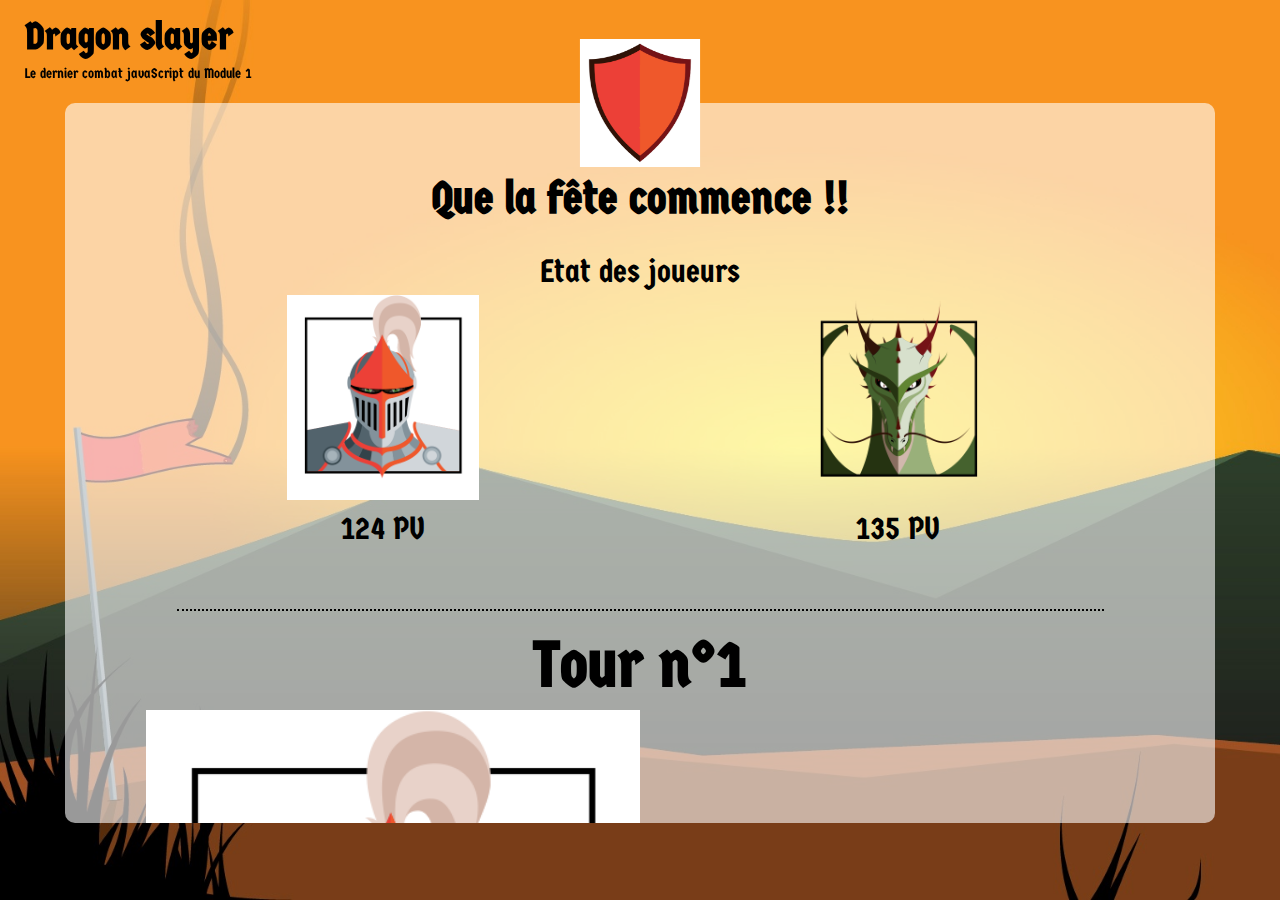
<file: index.html>
<!DOCTYPE html>
<html lang="fr">
<head>
    <meta charset="utf-8">
    <title>Module 1 JavaScript : Dragon Slayer</title>
    <meta name="viewport" content="width=device-width, initial-scale=1">

    <link href="https://fonts.googleapis.com/css?family=Germania+One" rel="stylesheet">
    <link rel="stylesheet" href="css/dragon-slayer.css">

    <!-- Fonctions utilitaires -->
    <script src="js/utilities.js"></script>

</head>
<body>
<header>
    <h1>Dragon slayer</h1>
    <p>Le dernier combat javaScript du Module 1</p>
</header>
<main>
    <div class="game">
        <h2>Que la fête commence !!</h2>

        <!-- Etat du jeu -->
        <div class="game-state">
            <figure class="game-state_player">
                <img src="images/knight.png" alt="Chevalier">
                <figcaption>124 PV</figcaption>
            </figure>
            <figure class="game-state_player">
                <img src="images/dragon.png" alt="Dragon">
                <figcaption>135 PV</figcaption>
            </figure>
        </div>

        <!-- Journal de la partie - TOUR N°1 -->
        <h3>Tour n°1</h3>
        <figure class="game-round">
            <img src="images/knight-winner.png" alt="Chevalier vainqueur">
            <figcaption>Vous êtes le plus rapide, vous attaquez le dragon et lui infligez 30 points de dommage !</figcaption>
        </figure>
        <!-- Etat du jeu -->
        <div class="game-state">
            <figure class="game-state_player">
                <img src="images/knight.png" alt="Chevalier">
                <figcaption>124 PV</figcaption>
            </figure>
            <figure class="game-state_player">
                <img src="images/dragon.png" alt="Dragon">
                <figcaption>105 PV</figcaption>
            </figure>
        </div>
        <!-- Journal de la partie - TOUR N°2 -->
        <h3>Tour n°2</h3>
        <figure class="game-round">
            <img src="images/dragon-winner.png" alt="Dragon vainqueur">
            <figcaption>Le dragon prend l'initiative, vous attaque et vous inflige 10 points de dommage !</figcaption>
        </figure>
        <!-- Etat du jeu -->
        <div class="game-state">
            <figure class="game-state_player">
                <img src="images/knight.png" alt="Chevalier">
                <figcaption>114 PV</figcaption>
            </figure>
            <figure class="game-state_player">
                <img src="images/dragon.png" alt="Dragon">
                <figcaption>105 PV</figcaption>
            </figure>
        </div>
        <!--
          Et ainsi de suite
          Tour n°3
          Tour n°4
          ..........
       -->
        <h3>Tour n°3</h3>
        <h3>Tour n°4</h3>
        <h3>........</h3>
        <!-- Journal de la partie - TOUR N°18 -->
        <h3>Tour n°18</h3>
        <figure class="game-round">
            <img src="images/dragon-winner.png" alt="Dragon vainqueur">
            <figcaption>Le dragon prend l'initiative, vous attaque et vous inflige 5 points de dommage !</figcaption>
        </figure>
        <!-- Etat du jeu : différence affichage VOIR BONUS -->
        <div class="game-state">
            <figure class="game-state_player">
                <img src="images/knight-wounded.png" alt="Chevalier battu">
                <figcaption>
                    <progress max="124" value="25"></progress>
                    25 PV
                </figcaption>
            </figure>
            <figure class="game-state_player">
                <img src="images/dragon-winner.png" alt="Dragon vainqueur">
                <figcaption>
                    <progress max="135" value="50"></progress>
                    50 PV
                </figcaption>
            </figure>
        </div>

        <!-- Journal de la partie - TOUR N°19 -->
        <h3>Tour n°19</h3>
        <figure class="game-round">
            <img src="images/dragon-winner.png" alt="Dragon vainqueur">
            <figcaption>Le dragon prend l'initiative, vous attaque et vous inflige 26 points de dommage !</figcaption>
        </figure>
        <!-- Etat du jeu : seul le dragon a encore des points de vie -->
        <div class="game-state">
            <figure class="game-state_player">
                <img src="images/knight-wounded.png" alt="Chevalier battu">
                <figcaption>Game Over</figcaption>
            </figure>
            <figure class="game-state_player">
                <img src="images/dragon-winner.png" alt="Dragon vainqueur">
                <figcaption>50 PV</figcaption>
            </figure>
        </div>
        <footer>
            <h3>Fin de la partie</h3>
            <figure class="game-end">
                <figcaption>Vous avez perdu le combat, le dragon vous a carbonisé !</figcaption>
                <img src="images/dragon-winner.png" alt="Dragon vainqueur">
            </figure>
        </footer>
    </div>
</main>
<img src="images/cloud1.png" alt="" id="cloud1" class="cloud">
<img src="images/cloud2.png" alt="" id="cloud2" class="cloud">
</body>
</html>
</file>
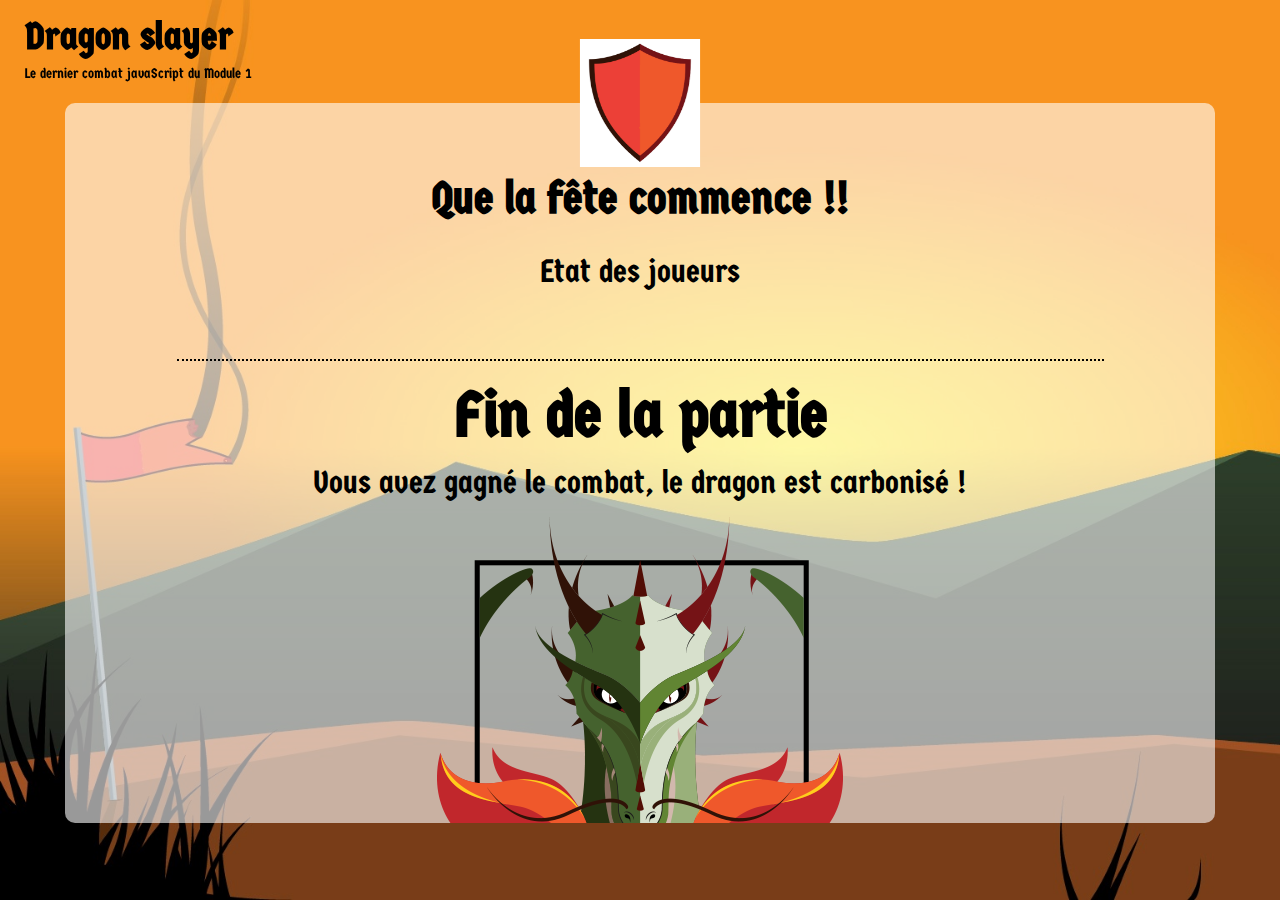
<file: index_2.html>
<!DOCTYPE html>
<html lang="fr">
<head>
    <meta charset="utf-8">
    <title>Module 1 JavaScript : Dragon Slayer</title>
    <meta name="viewport" content="width=device-width, initial-scale=1">

    <link href="https://fonts.googleapis.com/css?family=Germania+One" rel="stylesheet">
    <link rel="stylesheet" href="css/dragon-slayer.css">

    <!-- Fonctions utilitaires -->
    <script src="js/utilities.js"></script>
    <script src="js/calculejeu.js"></script>

</head>
<body>
<header>
<script>   
    let jeu = {};
    jeu = initializeGame(); //Initialisation
    //document.write("Valeur Initiale :");
    //affiche(jeu);
</script>

    <h1>Dragon slayer</h1>
    <p>Le dernier combat javaScript du Module 1</p>
</header>
<main>
    <div class="game">
        <h2>Que la fête commence !!</h2>

        <!-- Etat du jeu -->
        <div class="game-state">
            <figure class="game-state_player">
                <img src="images/knight.png" alt="Chevalier">
                <figcaption><script>jeu.HPDragon</script></figcaption>
            </figure>
            <figure class="game-state_player">
                <img src="images/dragon.png" alt="Dragon">
                <figcaption><script>jeu.HPPlayer</script></figcaption>
            </figure>
        </div>


        <!-- Journal de la partie - TOUR N°1 -->
        <script>
            //on commence le tour par le numéro 1
            let tour = 0; 
            document.write("On commence le jeux");
            do
            {
                tour++;
                document.write("<h3>Tour n°"+tour+"</h3>");

                //Initiative
                //let heros = throwDices(10, 6);
                //let dragon = throwDices(10, 6);
                let initiat = {};
                initiat = initiative(); //prendre l'Initiative
                document.write("Initiative :");
                affiche(initiat);
            
                //calcule du dommage en jeu normale
                let dommage=damages(); 
                //document.write("Taux de dommage :");
                //affiche(dommage);

                //si le heros a l'initiative supérieur
                if (initiat.HPPlayer > initiat.HPDragon){
                    //on enlève de point au dragon
                    jeu.HPDragon -= dommage.HPDragon;
                    afficheEnlevePointDragon(dommage);
                    //pvDragon =  pvDragon - dommage; 
                }
                else {
                    //on enlève de point au heros
                    jeu.HPPlayer -= dommage.HPPlayer;
                    afficheEnlevePointPlayer(dommage);
                }

                document.write("Point de jeux:");
                afficheJeu(jeu);

            } while(jeu.HPDragon>0 && jeu.HPPlayer>0);
        </script>
        
        <footer>
            <h3>Fin de la partie</h3>
            <figure class="game-end"></figure>
            <script>
            if (jeu.HPDragon>0){
                document.write('<figcaption>Vous avez perdu le combat, le dragon vous a carbonisé !</figcaption>');
                document.write('<img src="images/dragon-winner.png" alt="Dragon vainqueur">');
            }
            else{
                document.write('<figcaption>Vous avez gagné le combat, le dragon est carbonisé !</figcaption>');
                document.write('<img src="images/dragon-winner.png" alt="Dragon vainqueur">');  
            }</script>       
            </figure>
        </footer>
    </div>
</main>
<img src="images/cloud1.png" alt="" id="cloud1" class="cloud">
<img src="images/cloud2.png" alt="" id="cloud2" class="cloud">
</body>
</html>
</file>
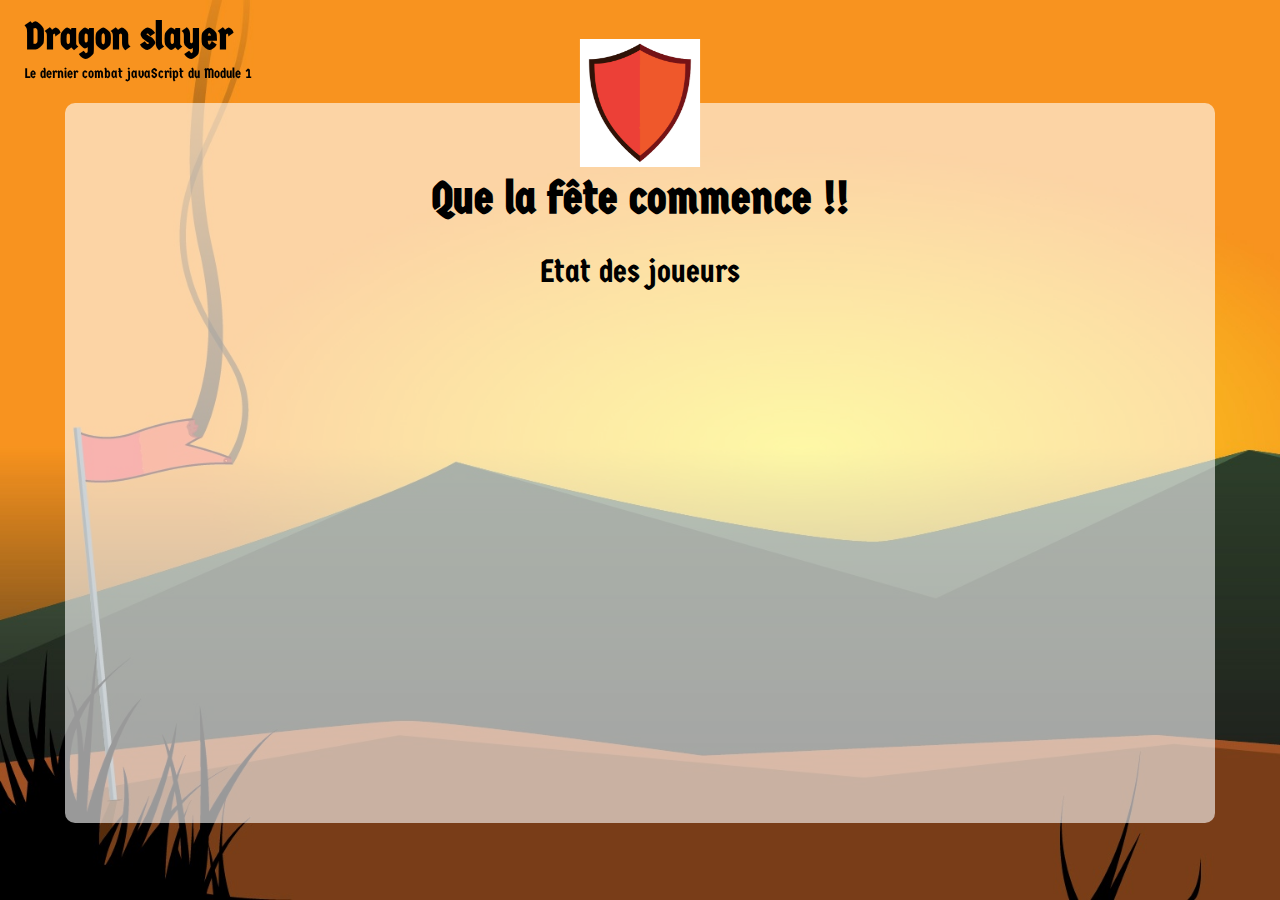
<file: index_jeu.html>
<!DOCTYPE html>
<html lang="fr">
<head>
    <meta charset="utf-8">
    <title>Module 1 JavaScript : Dragon Slayer</title>
    <meta name="viewport" content="width=device-width, initial-scale=1">

    <link href="https://fonts.googleapis.com/css?family=Germania+One" rel="stylesheet">
    <link rel="stylesheet" href="css/dragon-slayer.css">

    <!-- Fonctions utilitaires -->
    <script src="js/utilities.js"></script>
</head>
<body>
<header>


    <h1>Dragon slayer</h1>
    <p>Le dernier combat javaScript du Module 1</p>
</header>
<main>
    <div class="game">
        <h2>Que la fête commence !!</h2>

        <!-- Etat du jeu -->
        <div class="game-state">
            <figure class="game-state_player">
                <img src="images/knight.png" alt="Chevalier">
                <figcaption><script>jeu.HPDragon</script></figcaption>
            </figure>
            <figure class="game-state_player">
                <img src="images/dragon.png" alt="Dragon">
                <figcaption><script>jeu.HPPlayer</script></figcaption>
            </figure>
        </div>


        <!-- Journal de la partie - TOUR N°1 -->

        
    </div>
</main>
<img src="images/cloud1.png" alt="" id="cloud1" class="cloud">
<img src="images/cloud2.png" alt="" id="cloud2" class="cloud">
</body>
</html>
</file>
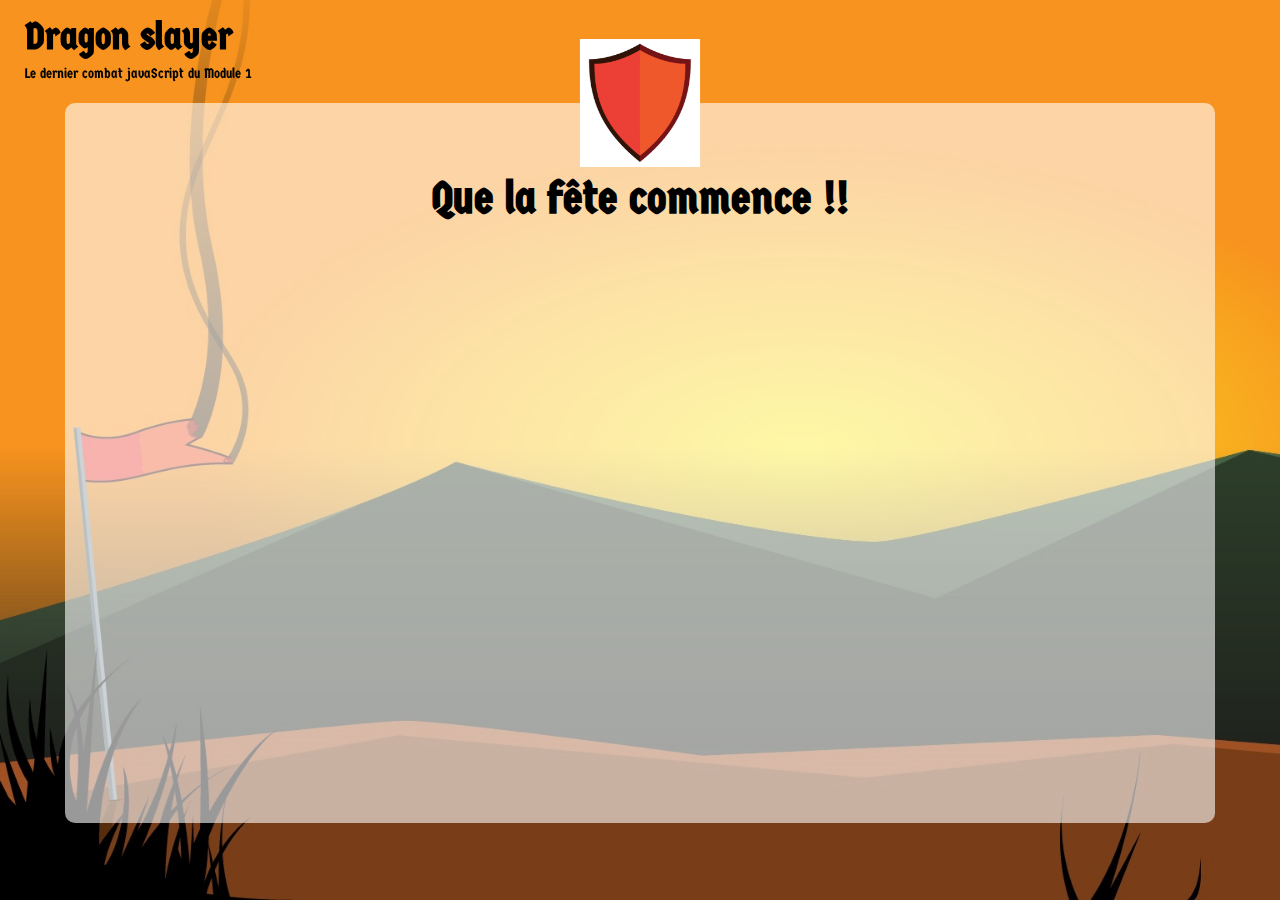
<file: index_jeux.html>
<!DOCTYPE html>
<html lang="fr">
<head>
    <meta charset="utf-8">
    <title>Module 1 JavaScript : Dragon Slayer</title>
    <meta name="viewport" content="width=device-width, initial-scale=1">

    <link href="https://fonts.googleapis.com/css?family=Germania+One" rel="stylesheet">
    <link rel="stylesheet" href="css/dragon-slayer.css">
    <!-- <link rel="stylesheet" href="css/style.css">-->

    <!-- Fonctions utilitaires -->
    <script src="js/utilities.js"></script>
</head>
<body>
<header>


    <h1>Dragon slayer</h1>
    <p>Le dernier combat javaScript du Module 1</p>
</header>
<main>
    <div class="game">
        <h2>Que la fête commence !!</h2>

        <!-- Journal de la partie - TOUR N°1 -->
        <script src="js/calculejeu.js"></script>
    </div>
</main>
<img src="images/cloud1.png" alt="" id="cloud1" class="cloud">
<img src="images/cloud2.png" alt="" id="cloud2" class="cloud">
</body>
</html>
</file>
<file: css/dragon-slayer.css>
* {
    box-sizing: border-box;
}

html {
    font-size: 62.5%;
}

body {
  min-height : 100vh;
  margin : 0;
  background-image: url("../images/background.png");
  background-size: cover;
  background-attachment : fixed;
  background-repeat: no-repeat;
  font-family: 'Germania One', cursive;
  font-size: 2.5vw;
  line-height : 1.4;
}

img {
  max-width: 100%;
  height : auto;
}

figure {
  margin : 0;
}

header {
  position : fixed;
  top : 1rem;
  left : 2.5rem; right : 2.5rem;
  z-index : 100;
  font-size : 1.1vmax;
}

header * {
  margin : 0;
}

h1 {
  font-size: 3vmax;
}

h2, h3 {
  margin : 0;
  text-align: center;
}
h2 {
  font-size: 3.5vw;
}

h3 {
  margin : 1em 5% 0;
  padding-top : 1rem;
  border-top : 2px dotted black;
  font-size: 5vw;
}

main {
  position : relative;
  max-width : 1200px;
  margin-right : auto;
  margin-left : auto;
}

main:before {
  content : '';
  display : block;
  position : absolute;
  z-index : 1000;
  top : calc( 3rem + ( 4.1vmax * 1.4 ) - 5vw);
  left : 50%;
  margin-left : -5vw;
  width : 10vw;height:10vw;
  background: url(../images/shield.png) no-repeat center top;
  background-size : auto 10vw;
  background-position: center top;
}

.game{
  position : absolute;
  z-index : 50;
  top : calc( 3rem + ( 4.1vmax * 1.4 ) );
  left : 2.5rem; right : 2.5rem;
  height : 80vh;
  overflow-y : auto;
  padding-top : 5vw;
  padding-left : 5%;
  padding-right : 5%;
  background: rgba(255,255,255,0.6);
  border-radius: 1rem;
}


.game-state, .game-round   {
  display : flex;
  flex-wrap: wrap;
  justify-content: center;
}

.game-round {
  align-items: center;
}

.game-state > *, .game-round > * {
  flex : 1;
}

.game-state_player {
  text-align: center;
}

.game-state_player figcaption {
  position : relative;
  line-height : 1;
}

.game-state_player progress {
  position : absolute;
  width : 15vmax;
  z-index : -1;
  left : 50%; right : 0;
  margin-left : -7.5vmax;
  top : 0;
}


.game-state_player > img {
  width : 15vmax;
}

.game-round img {
  width : 40%;
  margin : 0 2%;
}

.game-state:before {
  content : 'Etat des joueurs';
  display: block;
  flex-basis : 100%;
  margin-top : 2rem;
  text-align: center;
}

.game-round img[alt^='Chevalier'] {
  order : 0;
}

.game-round img[alt^='Dragon'] {
  order : 1;
}

.game-round img[alt^='Dragon'] + figcaption {
  text-align: right;
}

footer {
  text-align: center;
}

/* Animated clouds */
.cloud {
    position: fixed;
    z-index:10;
    opacity: 0.8;
    animation: cloudPassingBy linear infinite;
}

#cloud1 {
    top:2vw;
    left:-20vw;
    width: 20%;
    animation-duration: 50s;
}

#cloud2 {
    top:10vw;
    left:-20vw;
    width: 20%;
    animation-duration: 30s;
}

@keyframes cloudPassingBy {
    from { transform: translateX(0px); }
    to { transform: translateX(600%); }
}

/* BONUS */
progress {
  background-color: #b6b6b6;
  box-shadow: 0 0 0 3px #b6b6b6;
}

progress::-webkit-progress-value {
	background-color: #ec4037;
}
progress::-moz-progress-bar {
	background-color: #ec4037;
}
</file>
<file: css/style.css>
meter {
    -webkit-appearance: none;
}

2
3
4
5
6
7
meter {
    width: 100px;
    height: 200px;
    display: block;
    background-color: #303030;
    position: relative;
}
</file>
